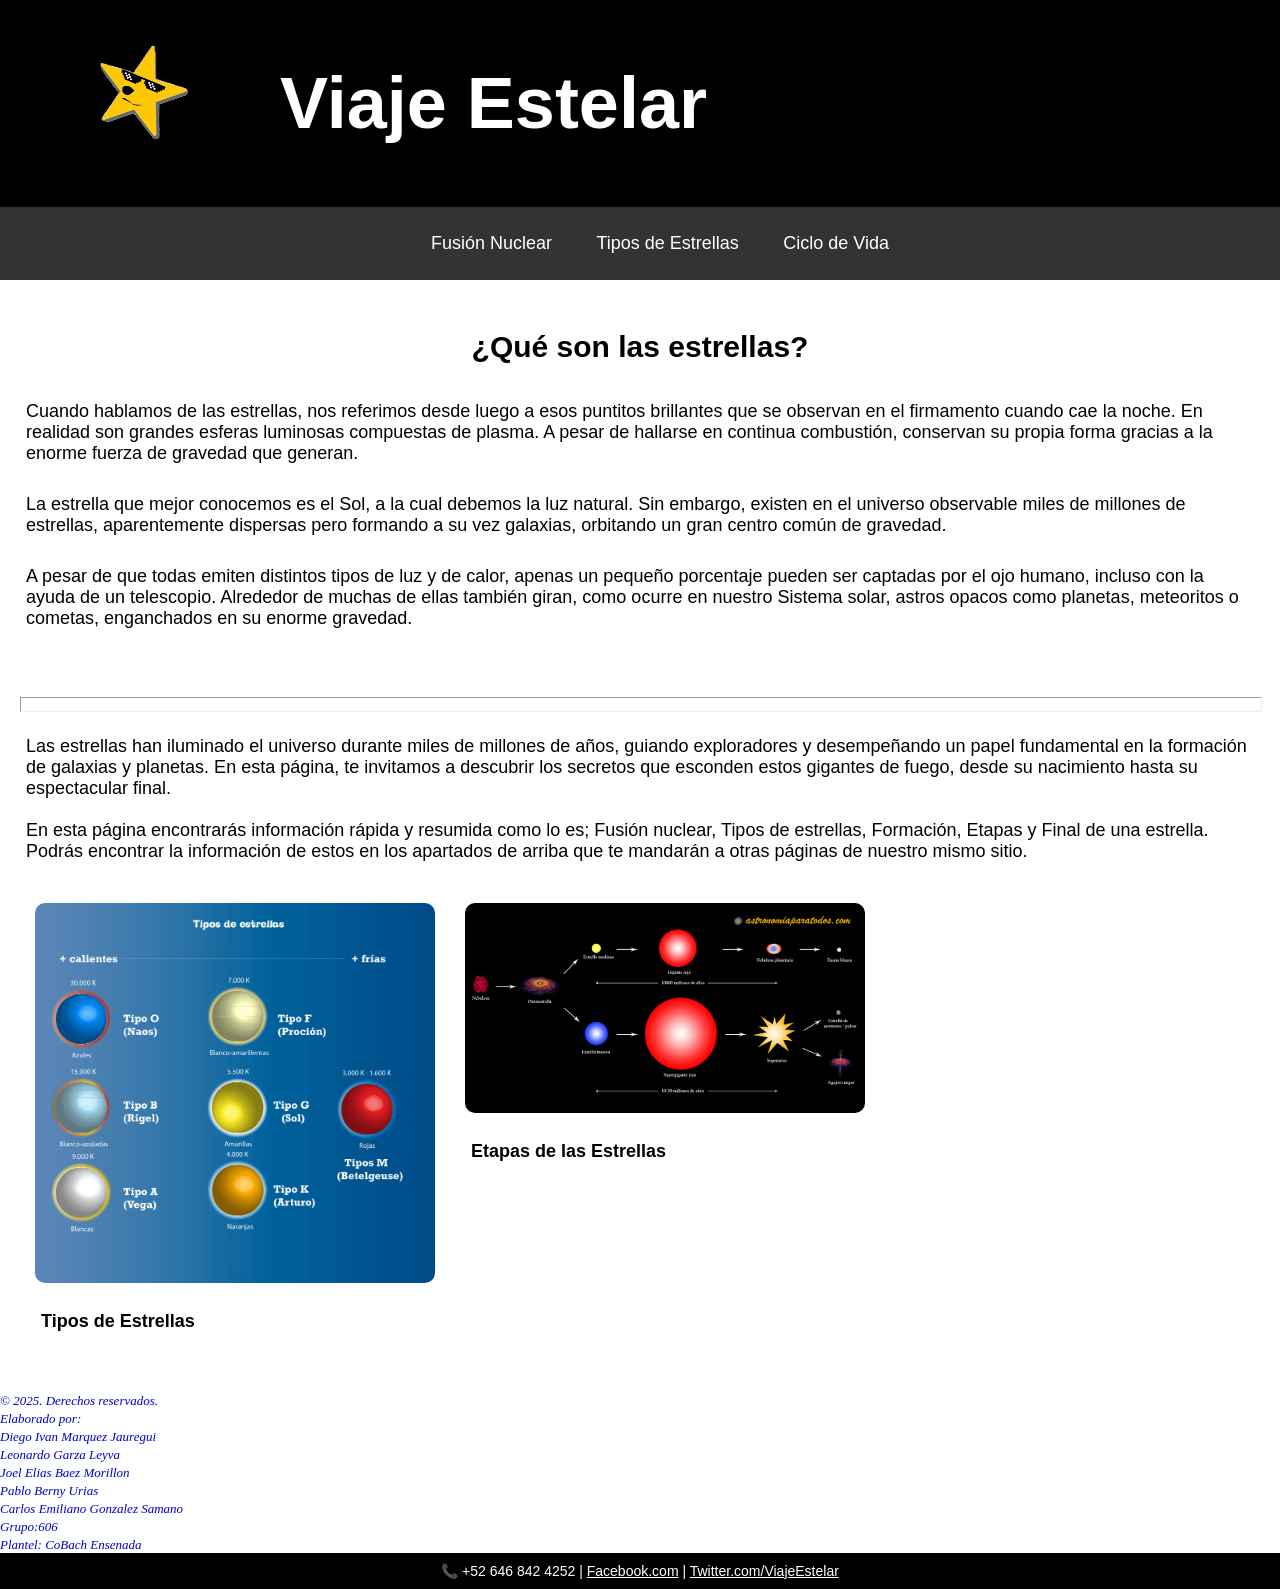
<file: ViajeEstelar/index.html>
﻿<!DOCTYPE html>
<html lang="es">
<head>
    <meta charset="UTF-8">
    <meta name="viewport" content="width=device-width, initial-scale=1.0">
    <link rel="stylesheet" href="../ViajeEstelar/css/estilos.css">
    <title>Viaje Estelar</title>
    

</head>
<body>

<header>
    <img src="logo.png">
    <h1>Viaje Estelar</h1>
</header>

<nav>
    <ul>
        <a href="html/fusiones.html">Fusión Nuclear</a>
        <a href="html/tipos.html">Tipos de Estrellas</a>
        <a href="html/ciclodevida.html">Ciclo de Vida</a>
    </ul>
</nav>

<div class="container">
   <h2>¿Qué son las estrellas?</h2>

    <p>Cuando hablamos de las estrellas, nos referimos desde luego a esos puntitos brillantes que se observan en el firmamento cuando cae la noche. En realidad son grandes esferas luminosas compuestas de plasma. A pesar de hallarse en continua combustión, conservan su propia forma gracias a la enorme fuerza de gravedad que generan.
    
    <p>La estrella que mejor conocemos es el Sol, a la cual debemos la luz natural. Sin embargo, existen en el universo observable miles de millones de estrellas, aparentemente dispersas pero formando a su vez galaxias, orbitando un gran centro común de gravedad.</p>

    <p>A pesar de que todas emiten distintos tipos de luz y de calor, apenas un pequeño porcentaje pueden ser captadas por el ojo humano, incluso con la ayuda de un telescopio. Alrededor de muchas de ellas también giran, como ocurre en nuestro Sistema solar, astros opacos como planetas, meteoritos o cometas, enganchados en su enorme gravedad.</p>
    <br></br> 

   <hr width=100% size=15> 
       <p>Las estrellas han iluminado el universo durante miles de millones de años, guiando exploradores y desempeñando un papel fundamental en la formación de galaxias y planetas. En esta página, te invitamos a descubrir los secretos que esconden estos gigantes de fuego, desde su nacimiento hasta su espectacular final.  
        <br><br>
        En esta página encontrarás información rápida y resumida como lo es; Fusión nuclear, Tipos de estrellas, Formación, Etapas y Final de una estrella.  
        Podrás encontrar la información de estos en los apartados de arriba que te mandarán a otras páginas de nuestro mismo sitio.
    </p>
     
   
    <div class="images-container">
        <div class="image-box">
            <img src="img/tiposestrellas.png" alt="Tipos de estrellas">
            <p>Tipos de Estrellas</p>
        </div>
        <div class="image-box">
            <img src="img/etapas.jpg" alt="Ciclo de vida de una estrella">
            <p>Etapas de las Estrellas</p>
        </div>
    </div>
</div>

 <font color="#0000cc" size="2" face="Verdana">
                    <i> 
                          &copy; 2025. Derechos reservados. <br>
                          Elaborado por:<br>
                          Diego Ivan Marquez Jauregui<br>
                          Leonardo Garza Leyva<br>
                          Joel Elias Baez Morillon<br>
                          Pablo Berny Urias<br>
                          Carlos Emiliano Gonzalez Samano<br>                         
                          Grupo:606 <br>
                          Plantel: CoBach Ensenada
                    </i>
              </font>
 <div class="socials">
    📞 +52 646 842 4252 | <a href="#" style="color: white;">Facebook.com</a> | <a href="#" style="color: white;">Twitter.com/ViajeEstelar</a>
 </div>

</body>
</html>
</file>
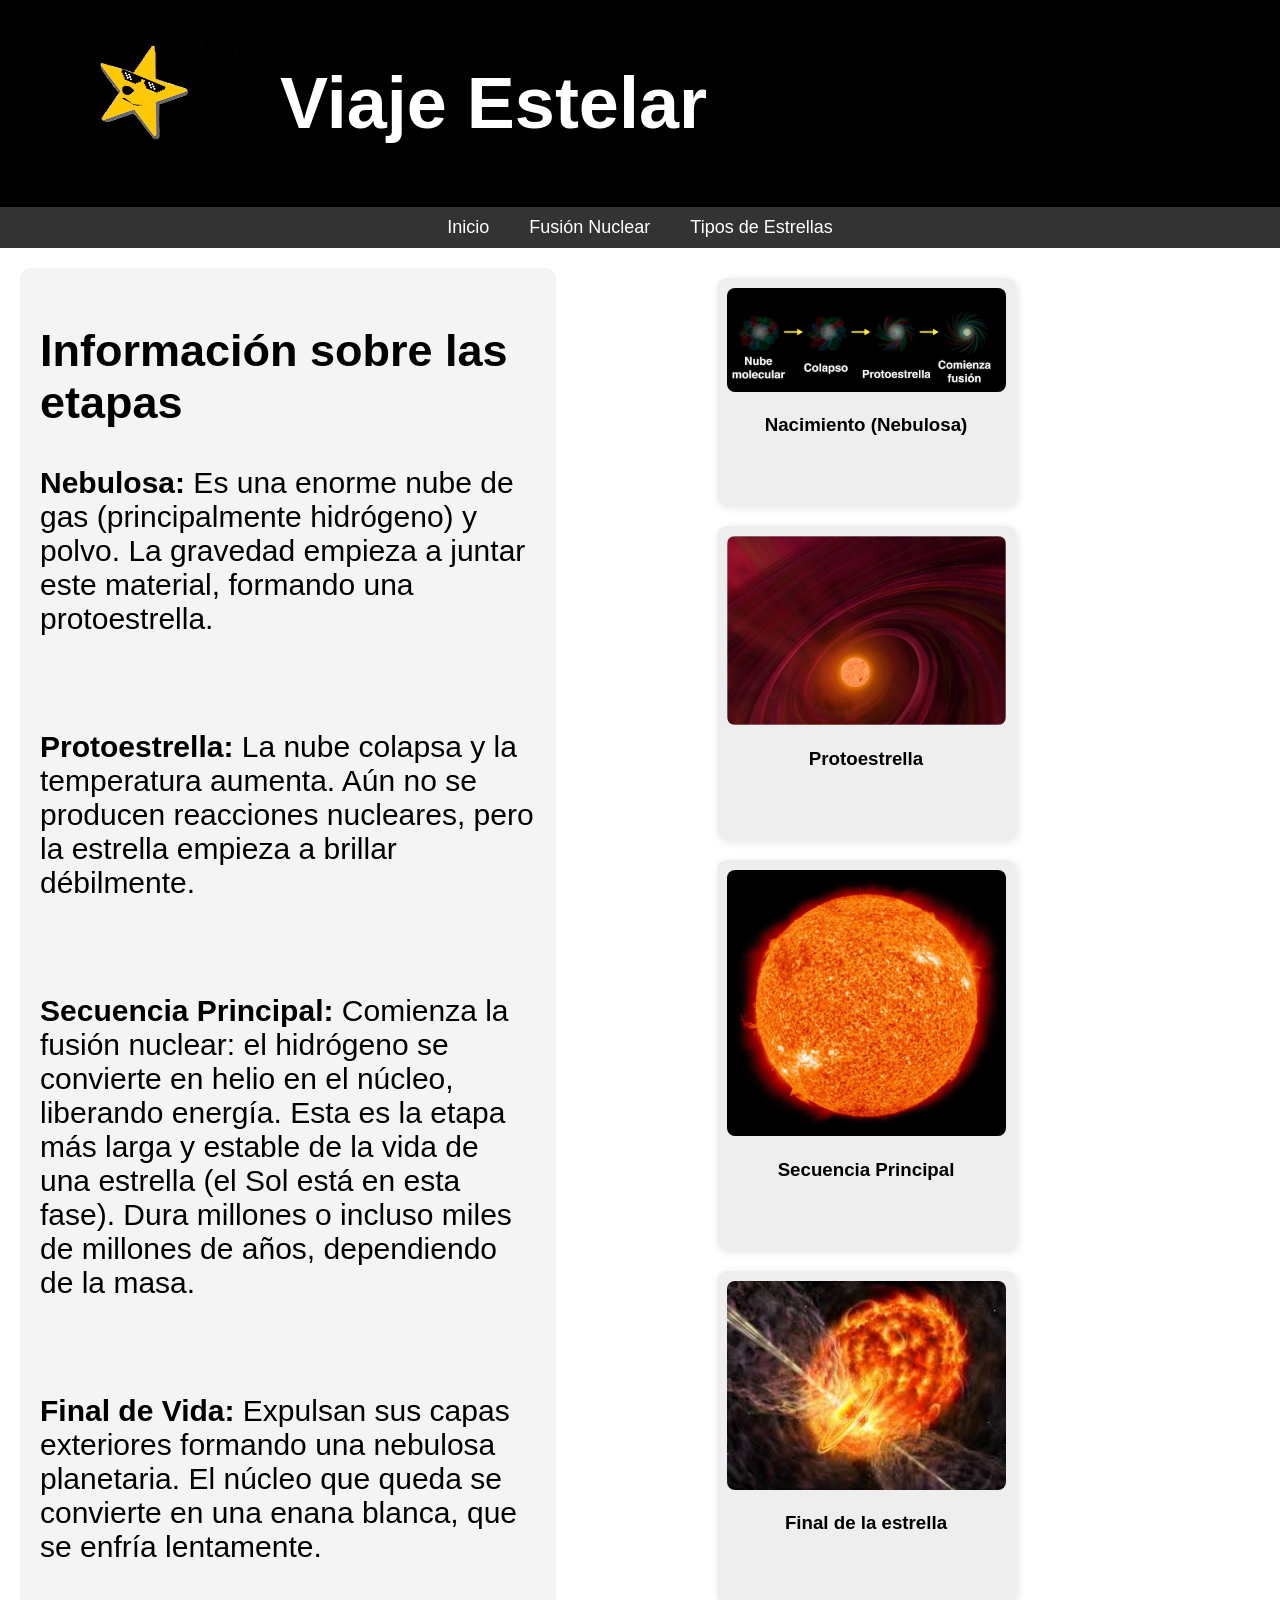
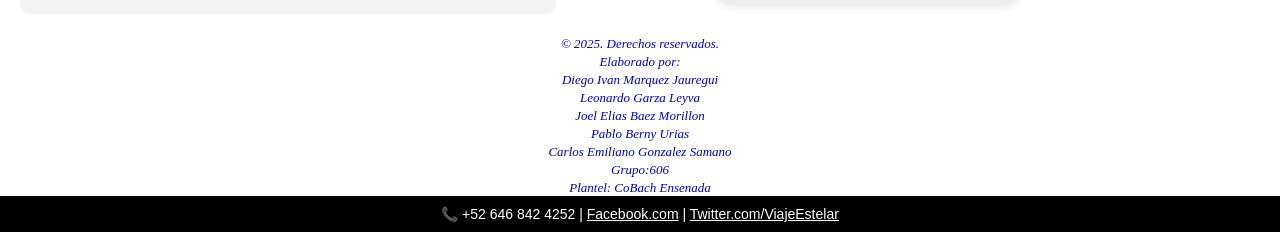
<file: ViajeEstelar/html/ciclodevida.html>
﻿<!DOCTYPE html>
<html lang="es">
<head>
    <meta charset="UTF-8">
    <meta name="viewport" content="width=device-width, initial-scale=1.0">
    <title>Ciclo de Vida de una Estrella</title>
    <link rel="stylesheet" href="../html/css/estilos2.css">
      
</head>
<body>
    <header>
        <img src="../logo.png">
        <h1>Viaje Estelar</h1>
    </header>

    <nav>
    <a href="../index.html">Inicio</a>
    <a href="fusiones.html">Fusión Nuclear</a>
    <a href="tipos.html">Tipos de Estrellas</a>
    </nav>

    <div class="container">
        <div class="info">
            <h2>Información sobre las etapas</h2>
            <p><b>Nebulosa:</b> Es una enorme nube de gas (principalmente hidrógeno) y polvo. La gravedad empieza a juntar este material, formando una protoestrella.</p><br>
            <p><b>Protoestrella:</b> La nube colapsa y la temperatura aumenta. Aún no se producen reacciones nucleares, pero la estrella empieza a brillar débilmente.</p><br>
            <p><b>Secuencia Principal:</b> Comienza la fusión nuclear: el hidrógeno se convierte en helio en el núcleo, liberando energía. Esta es la etapa más larga y estable de la vida de una estrella (el Sol está en esta fase). Dura millones o incluso miles de millones de años, dependiendo de la masa.</p><br>
            <p><b>Final de Vida:</b> Expulsan sus capas exteriores formando una nebulosa planetaria. El núcleo que queda se convierte en una enana blanca, que se enfría lentamente.</p>
        </div>
        <div class="etapas">
            <div class="etapa">
                <img src="../html/img2/etapa1.jpg" alt="Nacimiento (Nebulosa)">
                <h3>Nacimiento (Nebulosa)</h3>
            </div>
            <div class="etapa">
                <img src="../html/img2/etapa2.jpg" alt="Protoestrella">
                <h3>Protoestrella</h3>
            </div>
            <div class="etapa">
                <img src="../html/img2/etapa3.jpg" alt="Secuencia Principal" lenght=150 width=200>
                <h3>Secuencia Principal</h3>
            </div>
            <div class="etapa">
                <img src="../html/img2/etapa4.jpg" alt="Final de la estrella">
                <h3>Final de la estrella</h3>
            </div>
        </div>
    </div>
    <font color="#0000cc" size="2" face="Verdana" >
                    <i>                         
                          &copy; 2025. Derechos reservados. <br>
                          Elaborado por:<br>
                          Diego Ivan Marquez Jauregui<br>
                          Leonardo Garza Leyva<br>
                          Joel Elias Baez Morillon<br>
                          Pablo Berny Urias<br>
                          Carlos Emiliano Gonzalez Samano<br>                         
                          Grupo:606 <br>
                          Plantel: CoBach Ensenada
                    </i>
              </font>
 <div class="socials">
    📞 +52 646 842 4252 | <a href="#" style="color: white;">Facebook.com</a> | <a href="#" style="color: white;">Twitter.com/ViajeEstelar</a>
 </div>
</body>
</html>
</file>
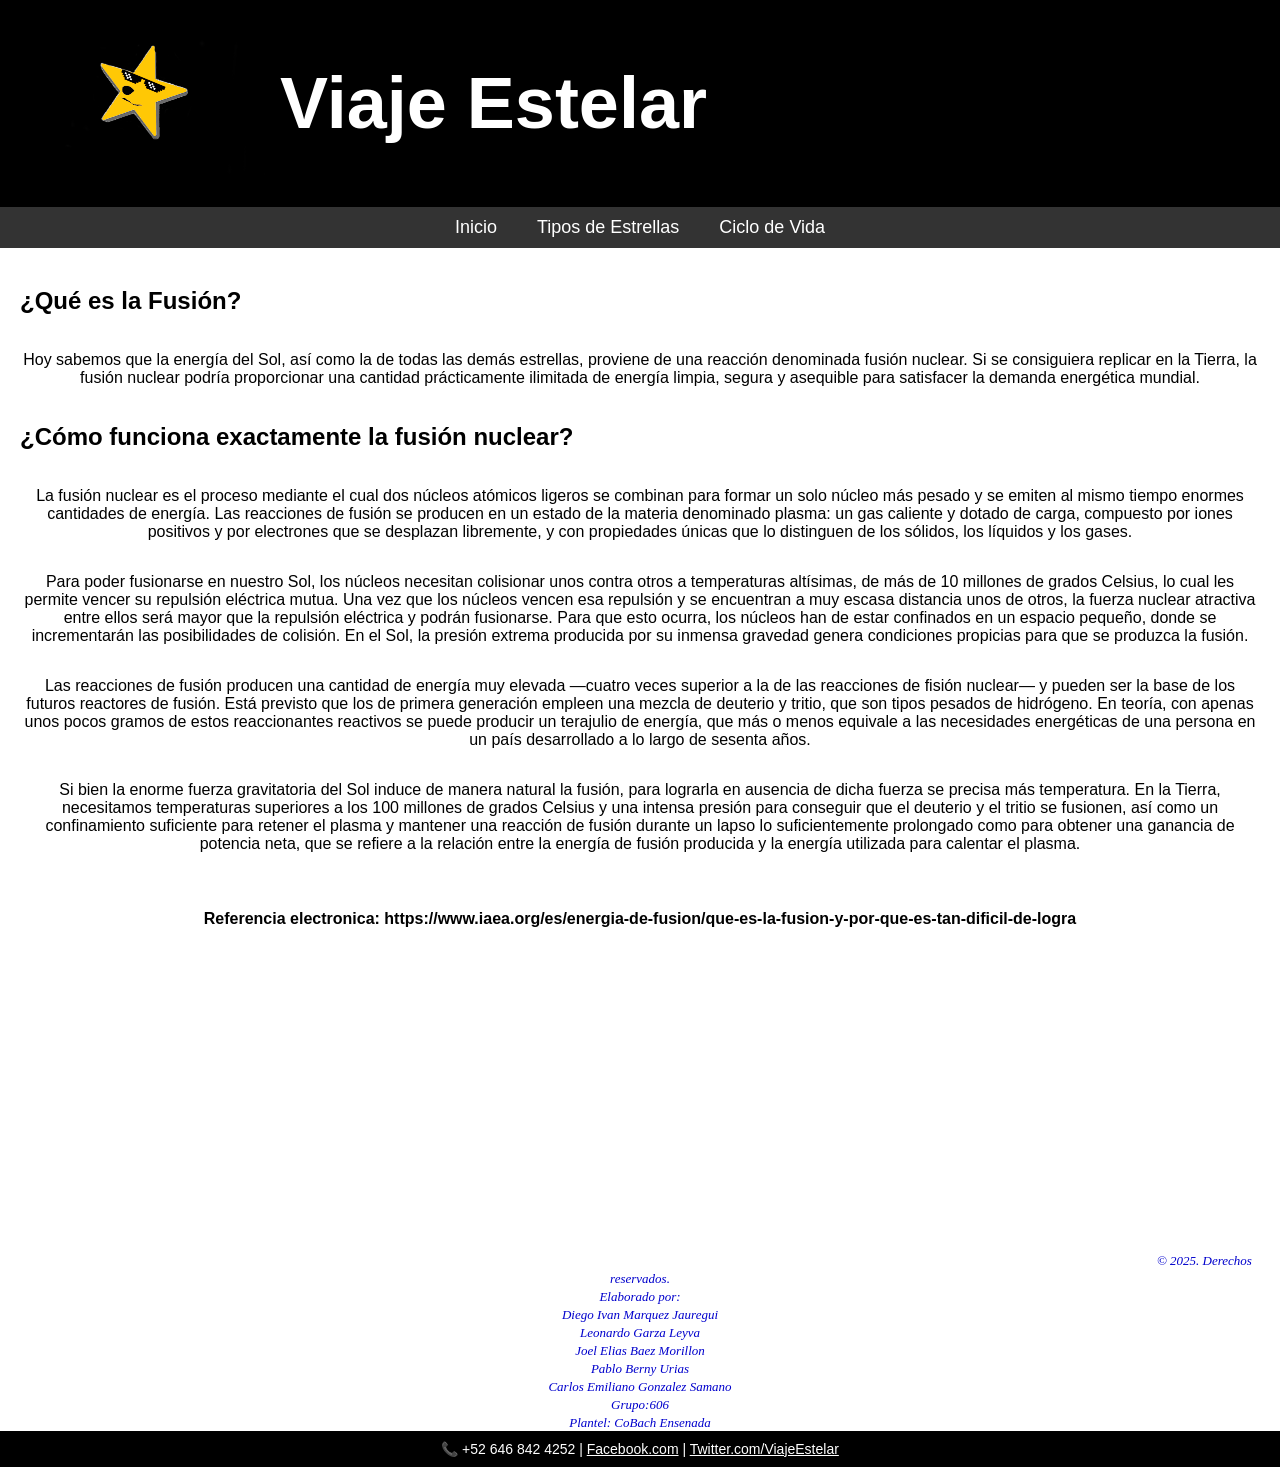
<file: ViajeEstelar/html/fusiones.html>
﻿<!DOCTYPE html>
<html lang="es">
<head>
    <meta charset="UTF-8">
    <meta name="viewport" content="width=device-width, initial-scale=1.0">
    <title>Viaje Estelar</title>
    <link rel="stylesheet" href="../html/css/estilos2.css">
</head>
<body>

<header>   
    <img src="../logo.png">
    <h1>Viaje Estelar</h1>
</header>

<nav>
    <a href="../index.html">Inicio</a>
    <a href="tipos.html">Tipos de Estrellas</a>
    <a href="ciclodevida.html">Ciclo de Vida</a>
</nav>

<div class="container">
    <h2>¿Qué es la Fusión?</h2>
    <p>Hoy sabemos que la energía del Sol, así como la de todas las demás estrellas, proviene de una reacción denominada fusión nuclear. Si se consiguiera replicar en la Tierra, la fusión nuclear podría proporcionar una cantidad prácticamente ilimitada de energía limpia, segura y asequible para satisfacer la demanda energética mundial.</p>

    <h2>¿Cómo funciona exactamente la fusión nuclear?</h2>
    <p>La fusión nuclear es el proceso mediante el cual dos núcleos atómicos ligeros se combinan para formar un solo núcleo más pesado y se emiten al mismo tiempo enormes cantidades de energía. Las reacciones de fusión se producen en un estado de la materia denominado plasma: un gas caliente y dotado de carga, compuesto por iones positivos y por electrones que se desplazan libremente, y con propiedades únicas que lo distinguen de los sólidos, los líquidos y los gases.</p>

    <p>Para poder fusionarse en nuestro Sol, los núcleos necesitan colisionar unos contra otros a temperaturas altísimas, de más de 10 millones de grados Celsius, lo cual les permite vencer su repulsión eléctrica mutua. Una vez que los núcleos vencen esa repulsión y se encuentran a muy escasa distancia unos de otros, la fuerza nuclear atractiva entre ellos será mayor que la repulsión eléctrica y podrán fusionarse. Para que esto ocurra, los núcleos han de estar confinados en un espacio pequeño, donde se incrementarán las posibilidades de colisión. En el Sol, la presión extrema producida por su inmensa gravedad genera condiciones propicias para que se produzca la fusión.</p>
    <p>Las reacciones de fusión producen una cantidad de energía muy elevada —cuatro veces superior a la de las reacciones de fisión nuclear— y pueden ser la base de los futuros reactores de fusión. Está previsto que los de primera generación empleen una mezcla de deuterio y tritio, que son tipos pesados de hidrógeno. En teoría, con apenas unos pocos gramos de estos reaccionantes reactivos se puede producir un terajulio de energía, que más o menos equivale a las necesidades energéticas de una persona en un país desarrollado a lo largo de sesenta años.</p>

    <p>Si bien la enorme fuerza gravitatoria del Sol induce de manera natural la fusión, para lograrla en ausencia de dicha fuerza se precisa más temperatura. En la Tierra, necesitamos temperaturas superiores a los 100 millones de grados Celsius y una intensa presión para conseguir que el deuterio y el tritio se fusionen, así como un confinamiento suficiente para retener el plasma y mantener una reacción de fusión durante un lapso lo suficientemente prolongado como para obtener una ganancia de potencia neta, que se refiere a la relación entre la energía de fusión producida y la energía utilizada para calentar el plasma.</p>
</div>
<h4> Referencia electronica: https://www.iaea.org/es/energia-de-fusion/que-es-la-fusion-y-por-que-es-tan-dificil-de-logra</h4>
<iframe width="560" height="315" src="https://www.youtube.com/embed/J3ow4XFOROA?si=ssaU3yKzYQ_8aGPx" title="YouTube video player" frameborder="0" allow="accelerometer; autoplay; clipboard-write; encrypted-media; gyroscope; picture-in-picture; web-share" referrerpolicy="strict-origin-when-cross-origin" allowfullscreen></iframe>
<iframe width="560" height="315" src="https://www.youtube.com/embed/V8eh3xOan9s?si=iuNVtBYV-SJLj6y6" title="YouTube video player" frameborder="0" allow="accelerometer; autoplay; clipboard-write; encrypted-media; gyroscope; picture-in-picture; web-share" referrerpolicy="strict-origin-when-cross-origin" allowfullscreen></iframe>

<font color="#0000cc" size="2" face="Verdana">
                    <i> 
                          &copy; 2025. Derechos reservados. <br>
                          Elaborado por:<br>
                          Diego Ivan Marquez Jauregui<br>
                          Leonardo Garza Leyva<br>
                          Joel Elias Baez Morillon<br>
                          Pablo Berny Urias<br>
                          Carlos Emiliano Gonzalez Samano<br>                         
                          Grupo:606 <br>
                          Plantel: CoBach Ensenada
                    </i>
              </font>
 <div class="socials">
    📞 +52 646 842 4252 | <a href="#" style="color: white;">Facebook.com</a> | <a href="#" style="color: white;">Twitter.com/ViajeEstelar</a>
 </div>


</body>
</html>
</file>
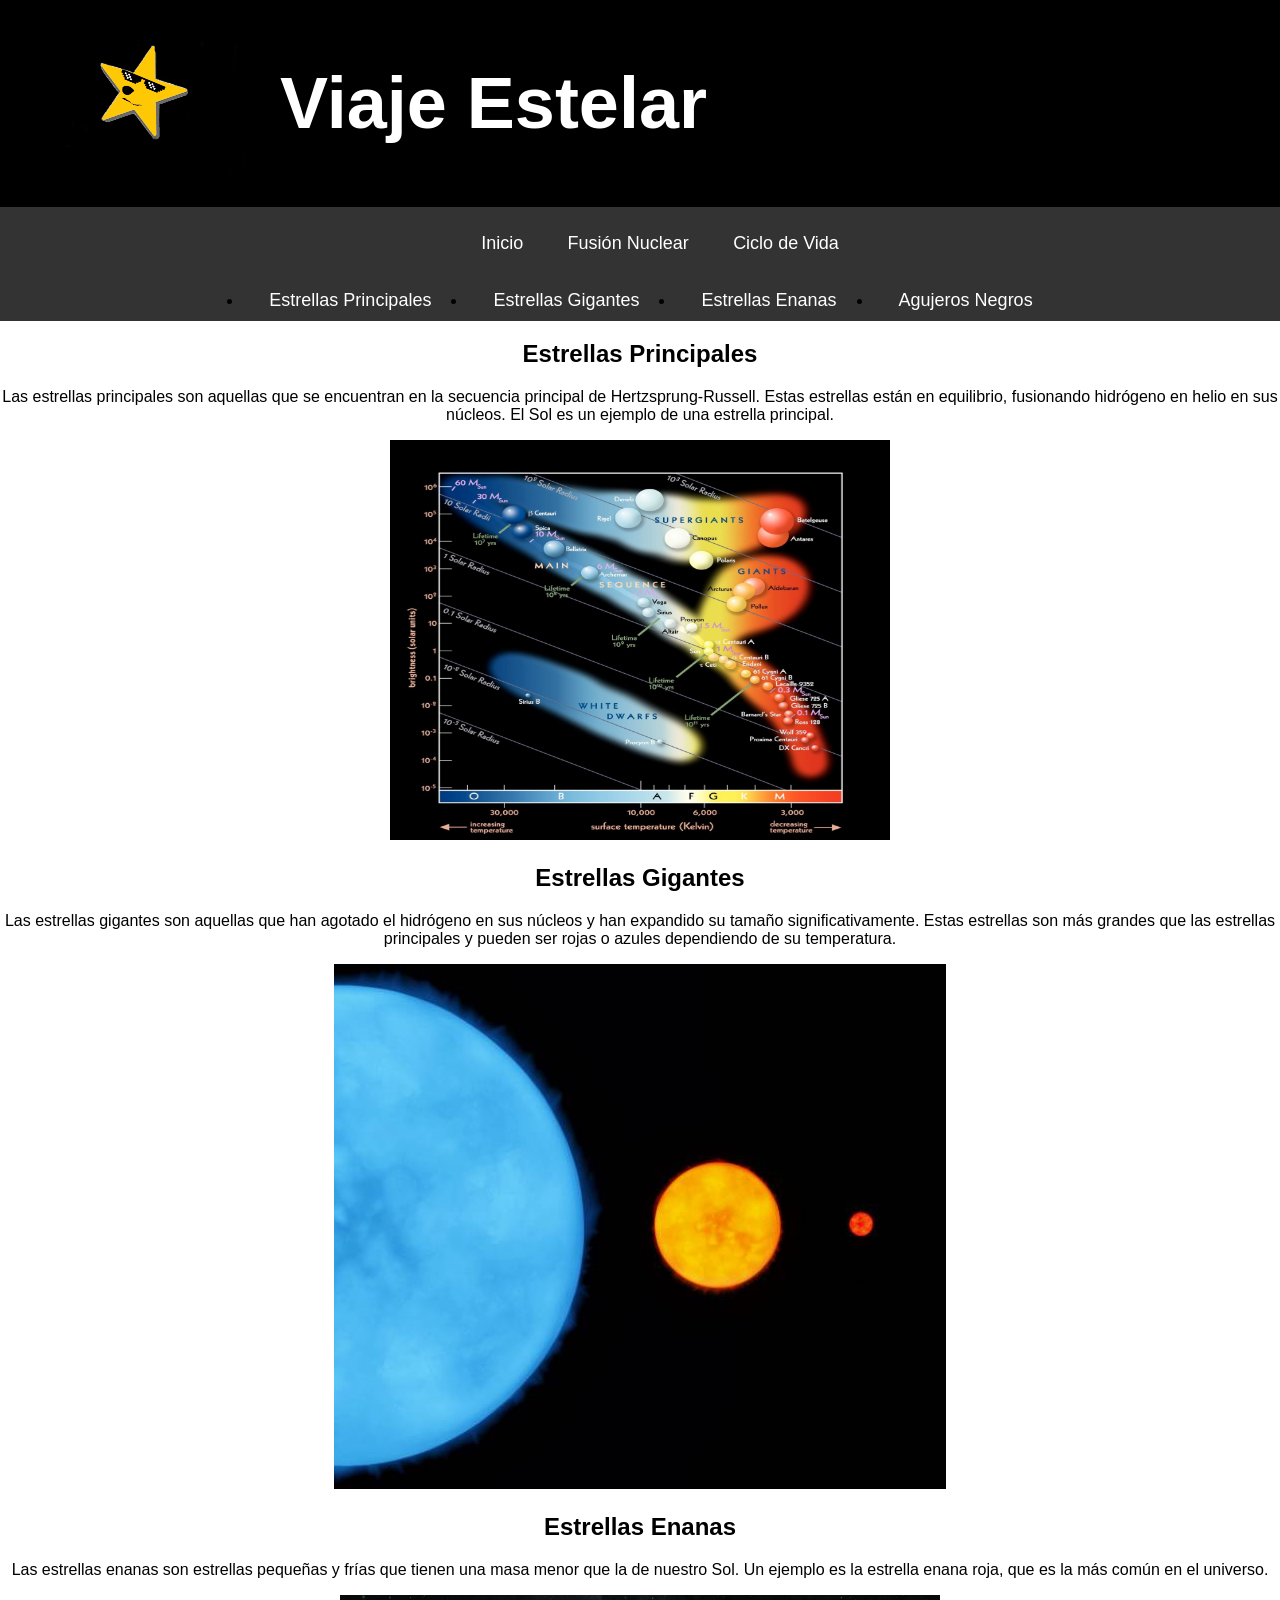
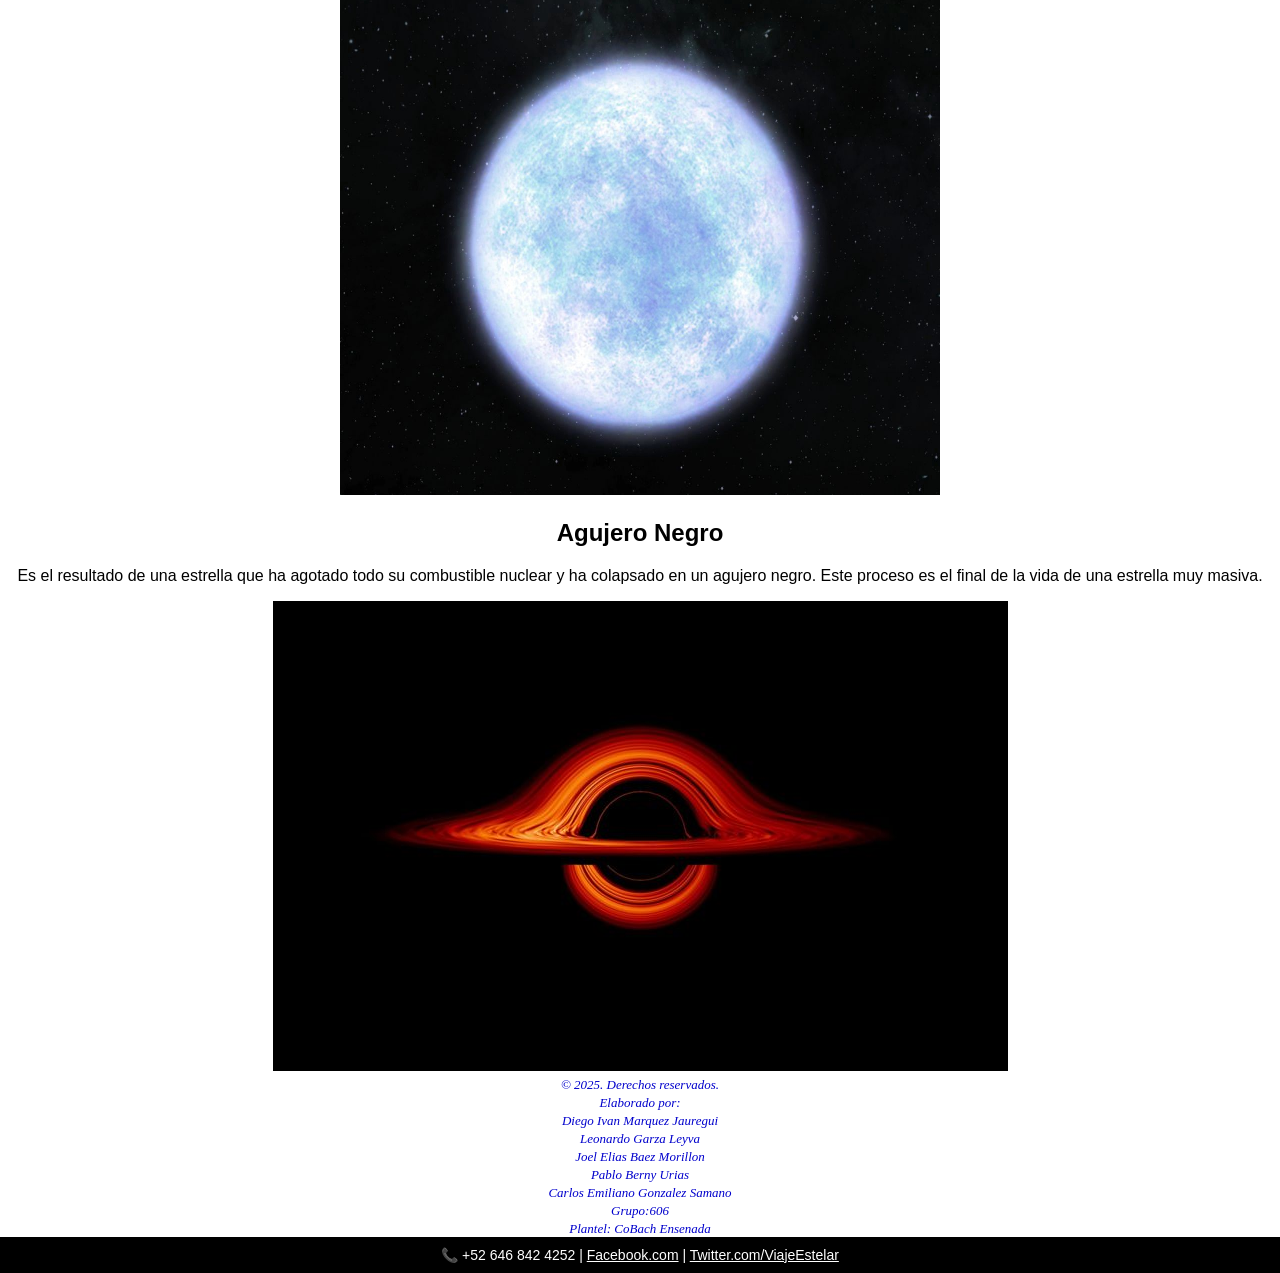
<file: ViajeEstelar/html/tipos.html>
<!DOCTYPE html>
<html lang="es">
<head>
    <meta charset="UTF-8">
    <meta name="viewport" content="width=device-width, initial-scale=1.0">
    <title>Viaje Estelar</title>
    <link rel="stylesheet" href="../html/css/estilos2.css">
</head>
<body>

<header>
    <img src="../logo.png">
    <h1>Viaje Estelar</h1>
</header>

<nav>
    <ul>
        <a href="../index.html">Inicio</a>
        <a href="fusiones.html">Fusión Nuclear</a>
        <a href="ciclodevida.html">Ciclo de Vida</a>
    </ul>
</nav>

<nav>
    <li><a href="#principales">Estrellas Principales</a></li>
    <li><a href="#gigantes">Estrellas Gigantes</a></li>
    <li><a href="#enanas">Estrellas Enanas</a></li>
    <li><a href="#negras">Agujeros Negros</a></li>
</nav>

<section id="principales">
    <div class="tipo-estrella">
        <h2>Estrellas Principales</h2>
        <p>Las estrellas principales son aquellas que se encuentran en la secuencia principal de Hertzsprung-Russell. Estas estrellas están en equilibrio, fusionando hidrógeno en helio en sus núcleos. El Sol es un ejemplo de una estrella principal.</p>
    </div>
    <img src="../html/img2/principales.jpg" alt="Estrellas Principales" class="imagen" height=400px width=500>
</section>

<section id="gigantes">
    <div class="tipo-estrella">
        <h2>Estrellas Gigantes</h2>
        <p>Las estrellas gigantes son aquellas que han agotado el hidrógeno en sus núcleos y han expandido su tamaño significativamente. Estas estrellas son más grandes que las estrellas principales y pueden ser rojas o azules dependiendo de su temperatura.</p>
    </div>
    <img src="../html/img2/gigantes.jpg" alt="Estrellas Gigantes" class="imagen">
</section>

<section id="enanas">
    <div class="tipo-estrella">
        <h2>Estrellas Enanas</h2>
        <p>Las estrellas enanas son estrellas pequeñas y frías que tienen una masa menor que la de nuestro Sol. Un ejemplo es la estrella enana roja, que es la más común en el universo.</p>
    </div>
    <img src="../html/img2/enana.jpg" alt="Estrellas Enanas" class="imagen" height=500px width=600>
</section>

<section id="negras">
    <div class="tipo-estrella">
        <h2>Agujero Negro</h2>
        <p>Es el resultado de una estrella que ha agotado todo su combustible nuclear y ha colapsado en un agujero negro. Este proceso es el final de la vida de una estrella muy masiva.</p>
    </div>
    <img src="../html/img2/agujero.jpg" alt="Agujero Negro" class="imagen">
</section>

<font color="#0000cc" size="2" face="Verdana">
                    <i> 
                          &copy; 2025. Derechos reservados. <br>
                          Elaborado por:<br>
                          Diego Ivan Marquez Jauregui<br>
                          Leonardo Garza Leyva<br>
                          Joel Elias Baez Morillon<br>
                          Pablo Berny Urias<br>
                          Carlos Emiliano Gonzalez Samano<br>                         
                          Grupo:606 <br>
                          Plantel: CoBach Ensenada
                    </i>
              </font>
 <div class="socials">
    📞 +52 646 842 4252 | <a href="#" style="color: white;">Facebook.com</a> | <a href="#" style="color: white;">Twitter.com/ViajeEstelar</a>
 </div>

</body>
</html>
</file>
<file: ViajeEstelar/css/estilos.css>
body {
            font-family: Arial, sans-serif;
            margin: 0;
            padding: 0;
            background-color: white;
            color: black;
        }
        header {
            background-color: black;
            color: white;
            padding: 15px;
            display: flex;
            align-items: center;
            justify-content: flex-start; /* Alinea a la izquierda */
        }
        header img {
            width: 250px; /* Tamaño del logo */
            height: 250;
            margin-right: 15px;

        }
        header h1 {
            font-size: 72px; /* Aumenta tamaño del título */
            margin: 0;

        }
        nav {
            display: flex;
            justify-content: center;
            background-color: #333;
            padding: 10px;
        }
        nav a {
            color: white;
            text-decoration: none;
            margin: 0 20px;
            font-size: 18px;
        }
        nav a:hover {
            text-decoration: underline;
        }
        .container {
            padding: 20px;
            text-align: left;

        }
        .container h2 {
            font-size: 30px;
            padding: 6px;
            text-align: center;
         
        }
        .container p {
            font-size: 18px;
            padding: 6px;
            text-align: left;
          
           
        }
        .info {
            font-size: 20px;
            margin: 20px;
        }
        .images-container {
            display: flex;
            justify-content: left;
            flex-wrap: wrap;
            margin-top: 20px;
        }
        .image-box {
            margin: 15px;
            text-align: center;
        }
        .image-box img {
            width: 400px;
            max-width: 100%;
            border-radius: 10px;
        }
        .image-box p {
            font-weight: bold;
        }
        .socials {
            background-color: black;
            color: white;
            text-align: center;
            padding: 10px;
            font-size: 14px;
        }
</file>
<file: ViajeEstelar/html/css/estilos2.css>
body {
            font-family: Arial, sans-serif;
            margin: 0;
            padding: 0;
            text-align: center;
            background-color: white;
        }

        header {
    background-color: black;
    color: white;
    padding: 15px;
    display: flex;  /* Alinear elementos en fila */
    align-items: center; /* Alinear verticalmente */
}

header img {
    width: 250px;  /* Ajusta el tamaño del logo */
    height: 250;
    margin-right: 15px; /* Espacio entre el logo y el título */
}
         header h1 {
            font-size: 72px; /* Aumenta tamaño del título */
            margin: 0;
        }
      
        nav {
            display: flex;
            justify-content: center;
            background-color: #333;
            padding: 10px;
        }
        nav a {
            color: white;
            text-decoration: none;
            margin: 0 20px;
            font-size: 18px;
        }
        nav a:hover {
            text-decoration: underline;
        }
       
        .container {
    display: flex;
    justify-content: left; /* Centrar en lugar de "space-around" */
    flex-wrap: wrap;
    padding: 20px;
    max-width: 100%; /* Reducir el ancho total del contenedor */
    margin: 0 auto; /* Centrar el contenedor en la página */
                  }

        .info {
            font-size: 30px;
            width: 40%;
            background: #f4f4f4;
            padding: 20px;
            text-align: left;
            border-radius: 10px;
        }
        .etapas {
            width: 50%;        
            display: flex;
            flex-wrap: wrap;
            justify-content: space-around;
        }
        .etapa {
            width: 45%;
            margin: 10px;
            padding: 10px;
            background: #eee;
            border-radius: 10px;
            box-shadow: 2px 2px 8px rgba(0,0,0,0.1);
        }
        .etapa img {
            width: 100%;
            border-radius: 8px;
        }
        .footer {
            background: #444;
            color: white;
            padding: 10px;
            margin-top: 20px;
        }
        
        .socials {
            background-color: black;
            color: white;
            text-align: center;
            padding: 10px;
            font-size: 14px;
        }
</file>
